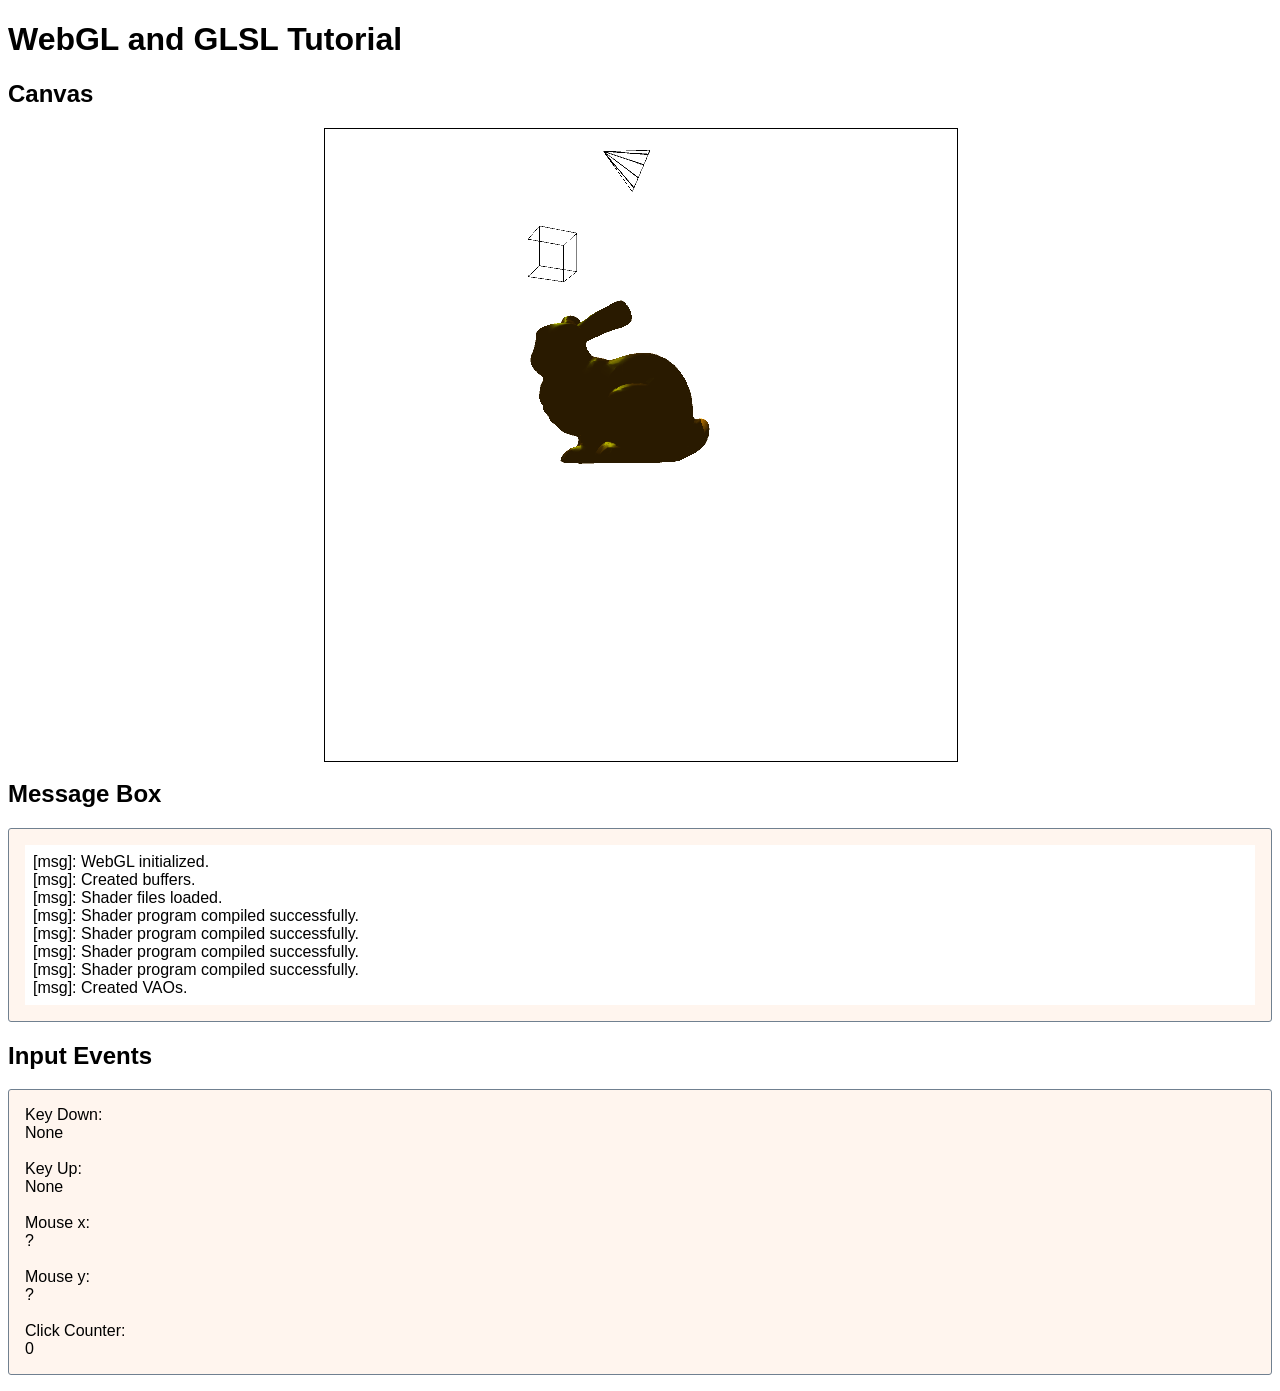
<file: assignment/index.html>
<!DOCTYPE html>
<html>

<head>
    <script src="../Common/MV.js" type="text/javascript"></script>
    <script src="../bunny.js" type="text/javascript"></script>
    <script src="assignment3.js" type="module"></script>
    <link rel="stylesheet" href="style.css">
</head>


<body>

    <h1>WebGL and GLSL Tutorial</h1>

    <h2>Canvas</h2>

    <div class="canvasContainer">
        <canvas id="myCanvas" tabindex="1"></canvas>
    </div>

    <h2>Message Box</h2>
    <div class="myClass">
        <div id="messageBox" class="messageBox"></div>

    </div>

    <h2>Input Events</h2>
    <div class="myClass">
        Key Down: <div id="keydown">None</div> <br>
        Key Up: <div id="keyup">None</div> <br>
        Mouse x: <div id="mpos_x">?</div> <br>
        Mouse y: <div id="mpos_y">?</div> <br>
        Click Counter: <div id="click_count">0</div>
    </div>

</body>

</html>
</file>
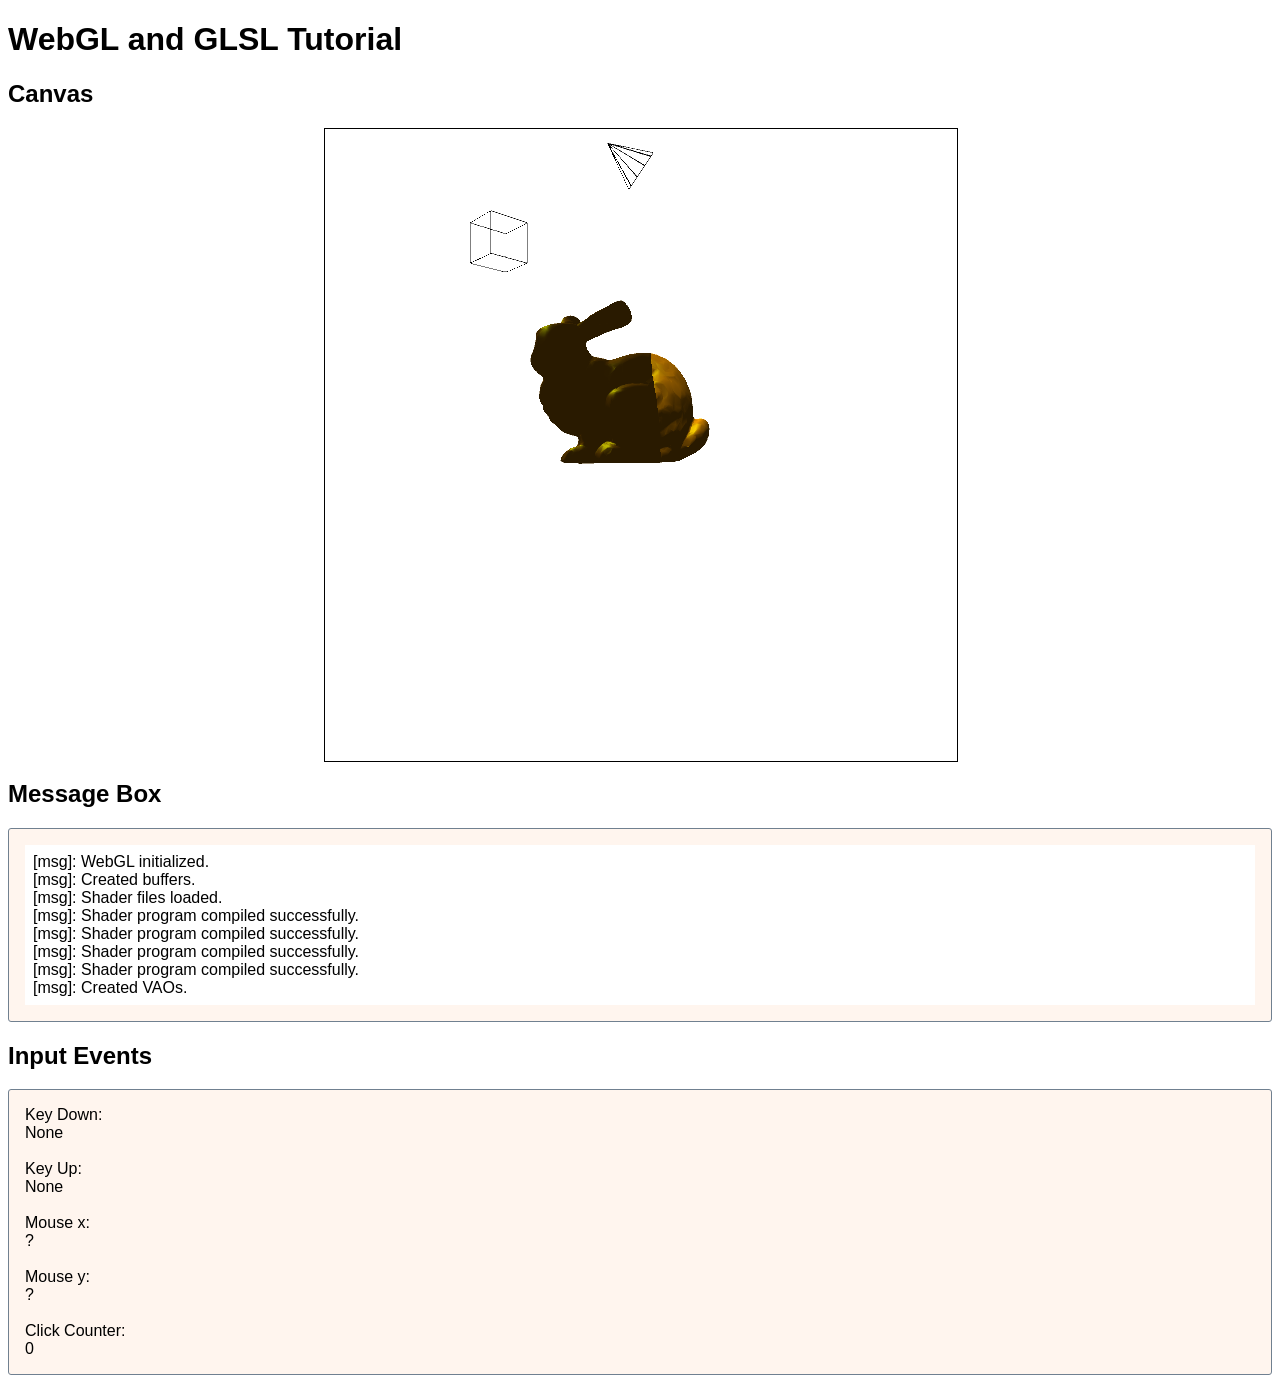
<file: Main/index.html>
<!DOCTYPE html>
<html>

<head>
    <script src="../Common/MV.js" type="text/javascript"></script>
    <script src="../bunny.js" type="text/javascript"></script>
    <script src="main.js" type="module"></script>
    <link rel="stylesheet" href="style.css">
</head>


<body>

    <h1>WebGL and GLSL Tutorial</h1>

    <h2>Canvas</h2>

    <div class="canvasContainer">
        <canvas id="myCanvas" tabindex="1"></canvas>
    </div>

    <h2>Message Box</h2>
    <div class="myClass">
        <div id="messageBox" class="messageBox"></div>

    </div>

    <h2>Input Events</h2>
    <div class="myClass">
        Key Down: <div id="keydown">None</div> <br>
        Key Up: <div id="keyup">None</div> <br>
        Mouse x: <div id="mpos_x">?</div> <br>
        Mouse y: <div id="mpos_y">?</div> <br>
        Click Counter: <div id="click_count">0</div>
    </div>

</body>

</html>
</file>
<file: assignment/style.css>
.myClass {
    background-color: seashell;
    border-style: solid;
    border-width: 1px;
    border-color: slategray;
    min-height: 50px;
    margin-bottom: 1rem;
    padding: 1rem;
    border-radius: 3px;
}

.canvasContainer {
    min-height: 50px;
    aspect-ratio: 1.0;
    width: 50%;
    margin: auto;
}

.messageBox {
    background-color: white;
    padding: 0.5rem;
}

canvas {
    width: 100%;
    height: 100%;
    margin: auto;
    display: block;
    border: 1px solid black;
}

body {
    font-family: sans-serif;
}

button {
    padding: 0.5em;
    box-shadow: 0 0;
}
</file>
<file: Main/style.css>
.myClass {
    background-color: seashell;
    border-style: solid;
    border-width: 1px;
    border-color: slategray;
    min-height: 50px;
    margin-bottom: 1rem;
    padding: 1rem;
    border-radius: 3px;
}

.canvasContainer {
    min-height: 50px;
    aspect-ratio: 1.0;
    width: 50%;
    margin: auto;
}

.messageBox {
    background-color: white;
    padding: 0.5rem;
}

canvas {
    width: 100%;
    height: 100%;
    margin: auto;
    display: block;
    border: 1px solid black;
}

body {
    font-family: sans-serif;
}

button {
    padding: 0.5em;
    box-shadow: 0 0;
}
</file>
